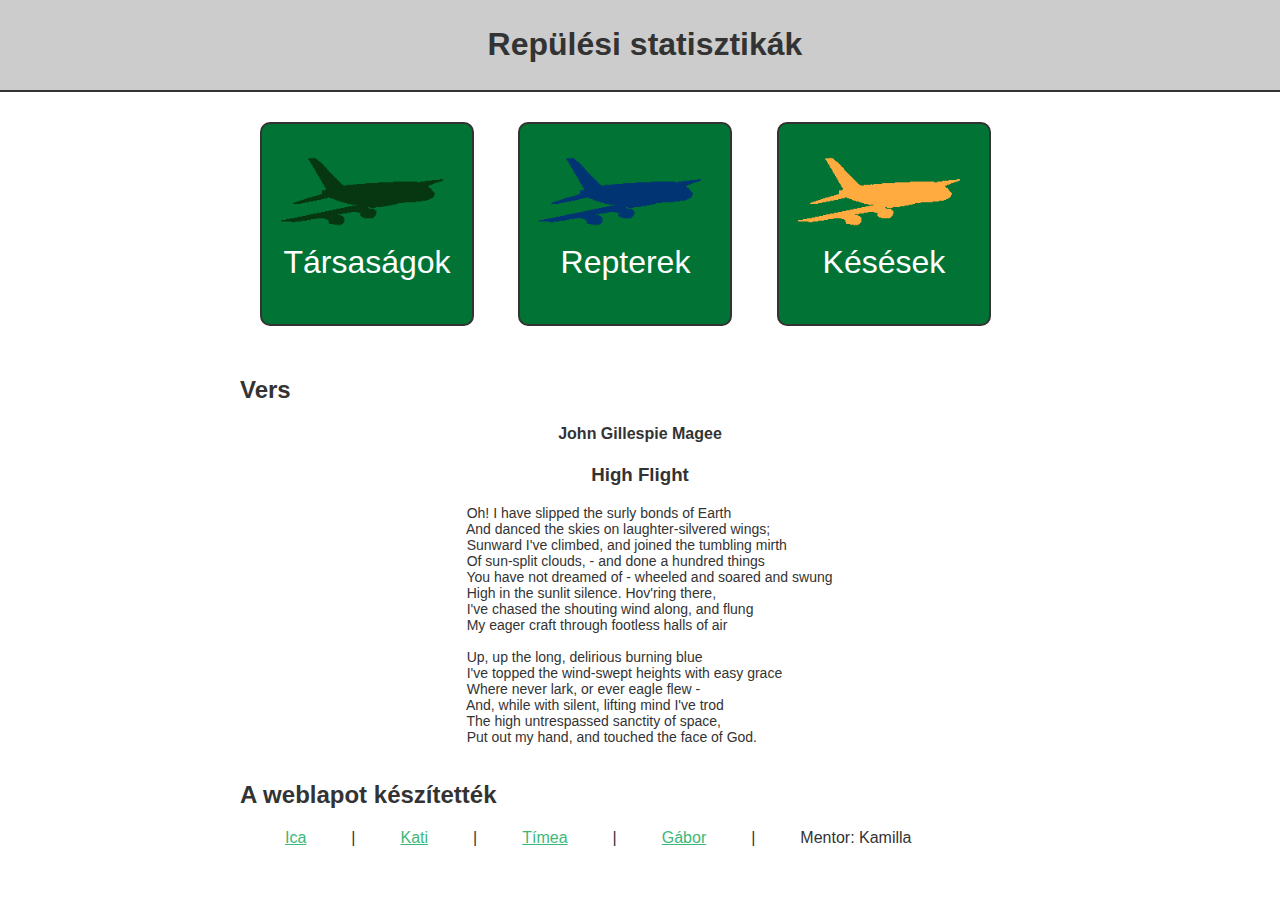
<file: index.html>
<!DOCTYPE html>
<html lang="hu">
<head>
    <meta charset="UTF-8">
    <meta name="author" content="3-1 ITMP Klub">
    <meta name="viewport" content="width=device-width, initial-scale=1.0">
    <link rel="stylesheet" href="stilus.css">
    <title>Repülési statisztikák</title>
    <script src="keszit.js"></script>
</head>
<body  onload="kitolt()">
    <header>
        <h1>Repülési statisztikák</h1>
    </header>
    <nav>
        <a class="gomb gZold" href="tarsasag.html">Társaságok</a>
        <a class="gomb gKek" href="repter.html">Repterek</a>
        <a class="gomb gSarga" href="keses.html">Késések</a>
    </nav>

    <section>
        <h2>Vers</h2>
        <h4>John Gillespie Magee</h4>
        <h3>High Flight</h3>
        <div id="vers">
            <pre id="vers">
            Oh! I have slipped the surly bonds of Earth
            And danced the skies on laughter-silvered wings;
            Sunward I've climbed, and joined the tumbling mirth
            Of sun-split clouds, - and done a hundred things
            You have not dreamed of - wheeled and soared and swung
            High in the sunlit silence. Hov'ring there,
            I've chased the shouting wind along, and flung
            My eager craft through footless halls of air

            Up, up the long, delirious burning blue
            I've topped the wind-swept heights with easy grace
            Where never lark, or ever eagle flew -
            And, while with silent, lifting mind I've trod
            The high untrespassed sanctity of space,
            Put out my hand, and touched the face of God.
        </pre>
        </dir>

    </section>

    <footer>
        <h2>A weblapot készítették</h2>
        <p id="tagok"></p>

    </footer>
    
</body>
</html>
</file>
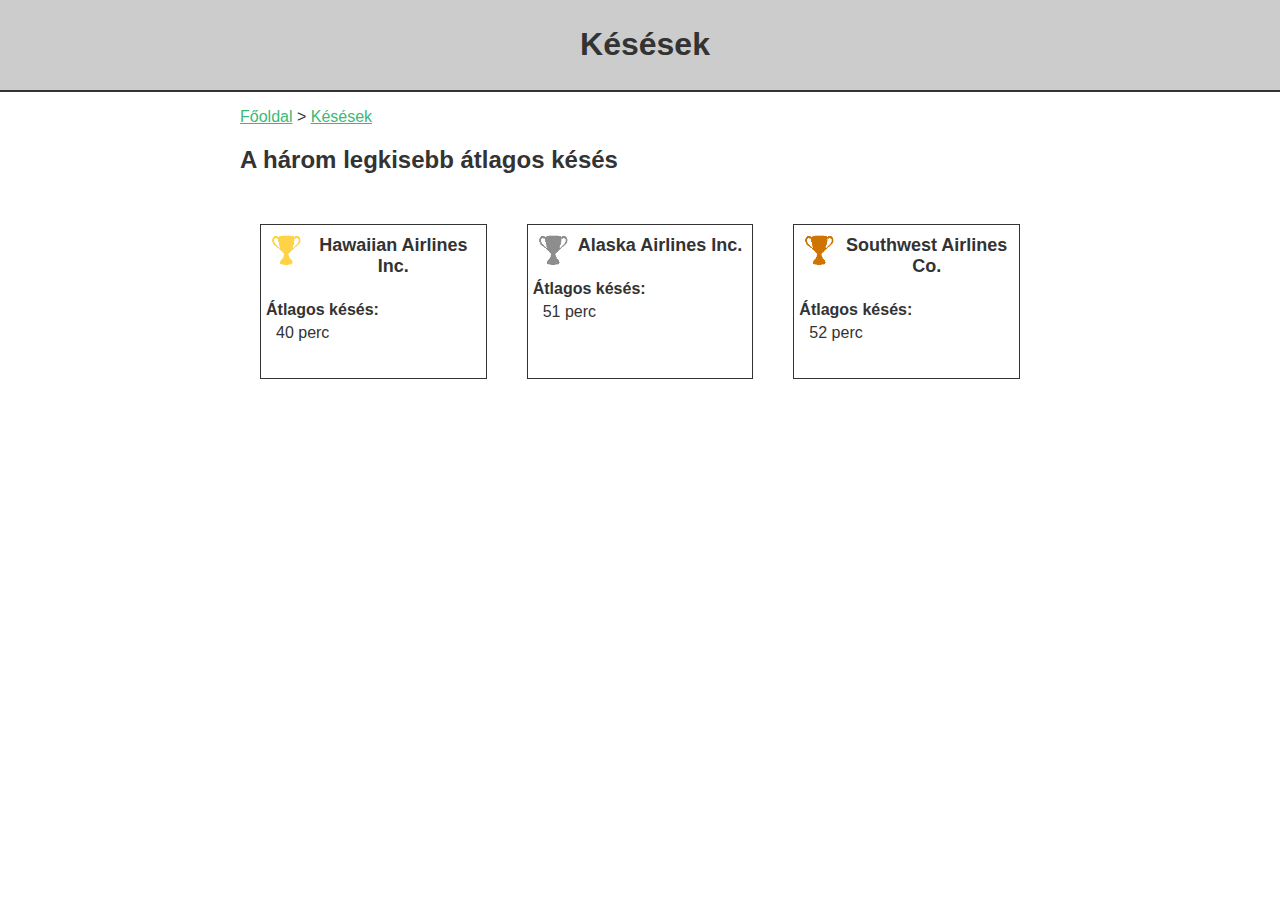
<file: keses.html>
<!DOCTYPE html>
<html lang="hu">
<head>
    <meta charset="UTF-8">
    <meta name="author" content="3-1 ITMP Klub">
    <meta name="viewport" content="width=device-width, initial-scale=1.0">
    <link rel="stylesheet" href="stilus.css">
    <title>Késések</title>
</head>
<body>
    <header>
        <h1>Késések</h1>
    </header>
    <nav>
        <p>
            <a href="index.html">Főoldal</a> > <a href="">Késések</a>
        </p>
        
    </nav>

    <section>
        <h2>A három legkisebb átlagos késés</h2>
        <div class="flex-container">
            <div id="hely1">
                <h4>Hawaiian Airlines Inc.</h4>
                <dl>
                    <dt>Átlagos késés:</dt>
                    <dd>40 perc</dd>    
                </dl>
            </div>
            
            <div id="hely2">
                <h4>Alaska Airlines Inc.</h4>
                <dl>
                    <dt>Átlagos késés:</dt>
                    <dd>51 perc</dd>    
                </dl>
            </div>  
            <div id="hely3">
                <h4>Southwest Airlines Co.</h4>
                <dl>
                    <dt>Átlagos késés:</dt>
                    <dd>52 perc</dd>    
                </dl>
            </div>  
          </div>

    </section>

    <footer>

    </footer>
    
</body>
</html>
</file>
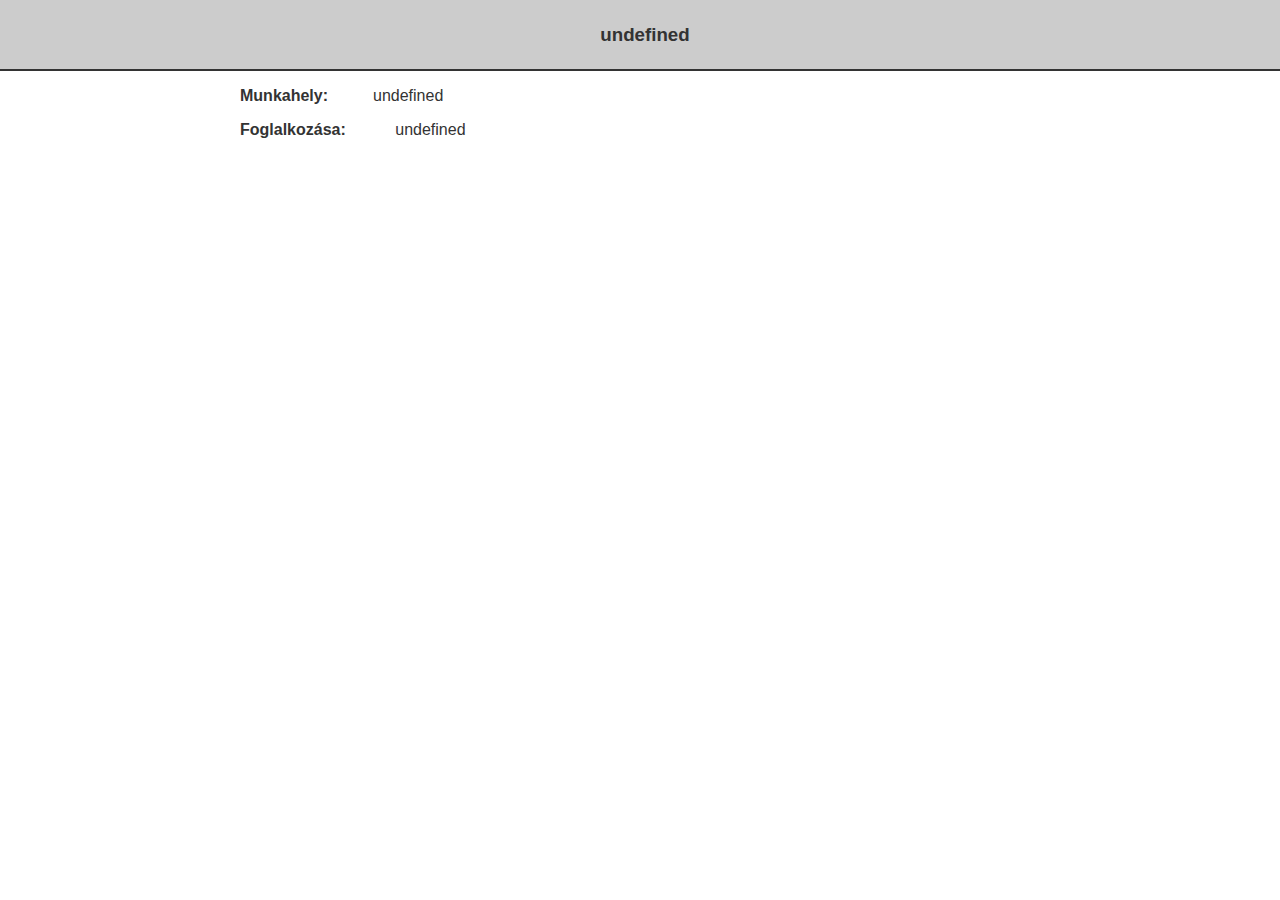
<file: keszito.html>
<!DOCTYPE html>
<html lang="hu">
<head>
    <meta charset="UTF-8">
    <meta name="author" content="3-1 ITMP Klub">
    <meta name="viewport" content="width=device-width, initial-scale=1.0">
    <link rel="stylesheet" href="stilus.css">
    <title>ITMP3 csapat</title>
    <script src="keszit.js"></script>
</head>
<body onload="adatok()">
    <header>
        <h3 id="nev"></h1>
    </header>
    

    <section>
        <p><strong>Munkahely:</strong><span id="mh"></span></p>
        <p><strong>Foglalkozása:</strong> <span id="fogl"></span> </p>
    </section>

    <footer>

    </footer>
    
</body>
</html>
</file>
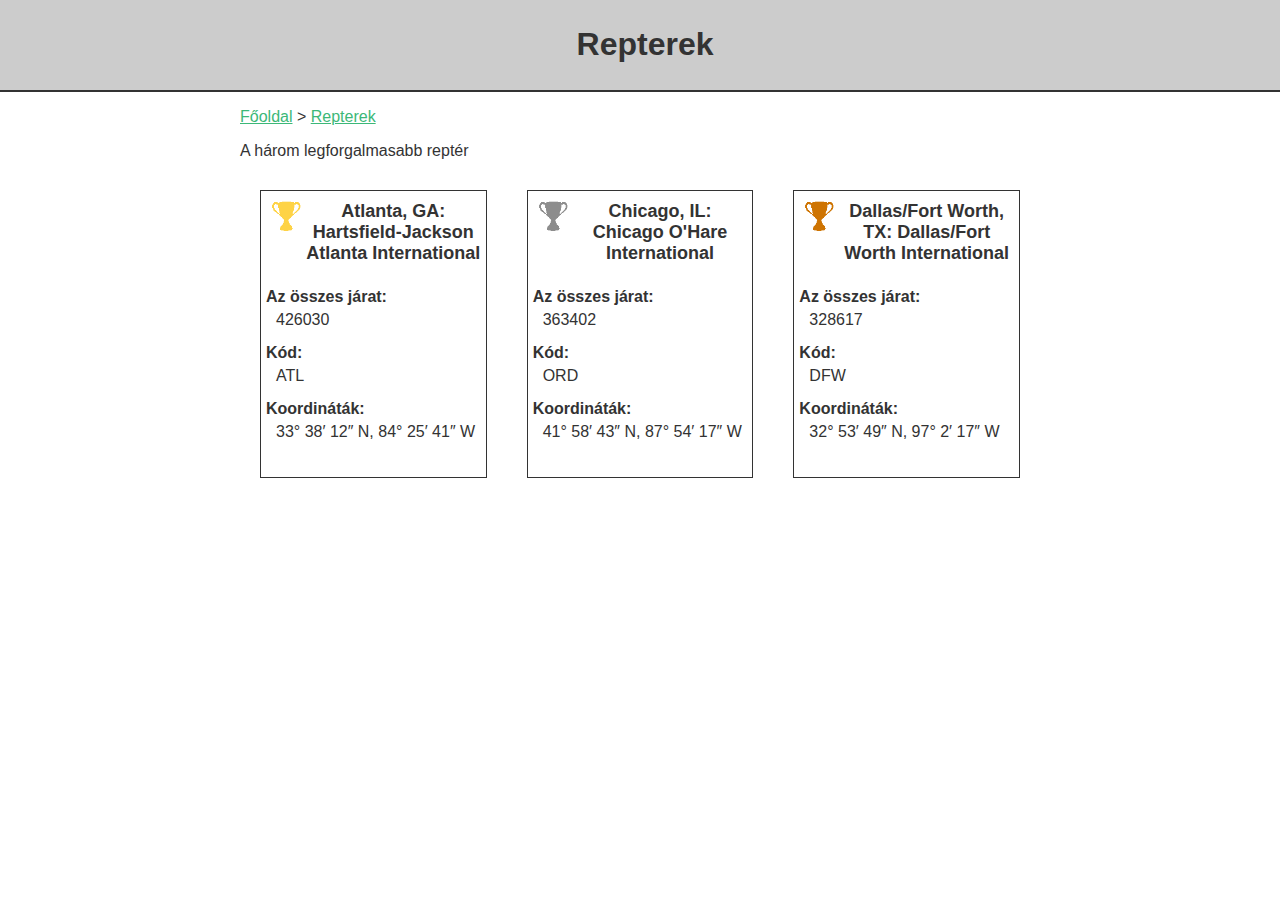
<file: repter.html>
<!DOCTYPE html>
<html lang="hu">
<head>
    <meta charset="UTF-8">
    <meta name="author" content="3-1 ITMP Klub">
    <meta name="viewport" content="width=device-width, initial-scale=1.0">
    <link rel="stylesheet" href="stilus.css">
    <title>Repterek</title>
</head>
<body>
    <header>
        <h1>Repterek</h1>
    </header>
    <nav>
        <p>
            <a href="index.html">Főoldal</a> > <a href="">Repterek</a>
        </p>
        
    </nav>

    <section>
        <h>A három legforgalmasabb reptér</h2>
        <div class="flex-container">
            <div id="hely1">
                <h4>Atlanta, GA: Hartsfield-Jackson Atlanta International
                </h4>
                <dl>
                    <dt>Az összes járat:</dt>
                    <dd>426030</dd>
                    <dt>Kód:</dt>
                    <dd>ATL</dd>
                    <dt>Koordináták:</dt>
                    <dd>33° 38′ 12″ N, 84° 25′ 41″ W</dd>
                </dl>
            </div>
            
            <div id="hely2">
                <h4>Chicago, IL: Chicago O'Hare International

                </h4>
                <dl>
                    <dt>Az összes járat:</dt>
                    <dd>363402</dd>
                    <dt>Kód:</dt>
                    <dd>ORD</dd>
                    <dt>Koordináták:</dt>
                    <dd>41° 58′ 43″ N, 87° 54′ 17″ W</dd>
                </dl>
            </div>  
            <div id="hely3">
                <h4>Dallas/Fort Worth, TX: Dallas/Fort Worth International
                </h4>
                <dl>
                    <dt>Az összes járat:</dt>
                    <dd>328617</dd>
                    <dt>Kód:</dt>
                    <dd>DFW</dd>
                    <dt>Koordináták:</dt>
                    <dd>32° 53′ 49″ N, 97° 2′ 17″ W</dd>
                </dl>
            </div>
        </div>

    </section>

    <footer>

    </footer>
    
</body>
</html>
</file>
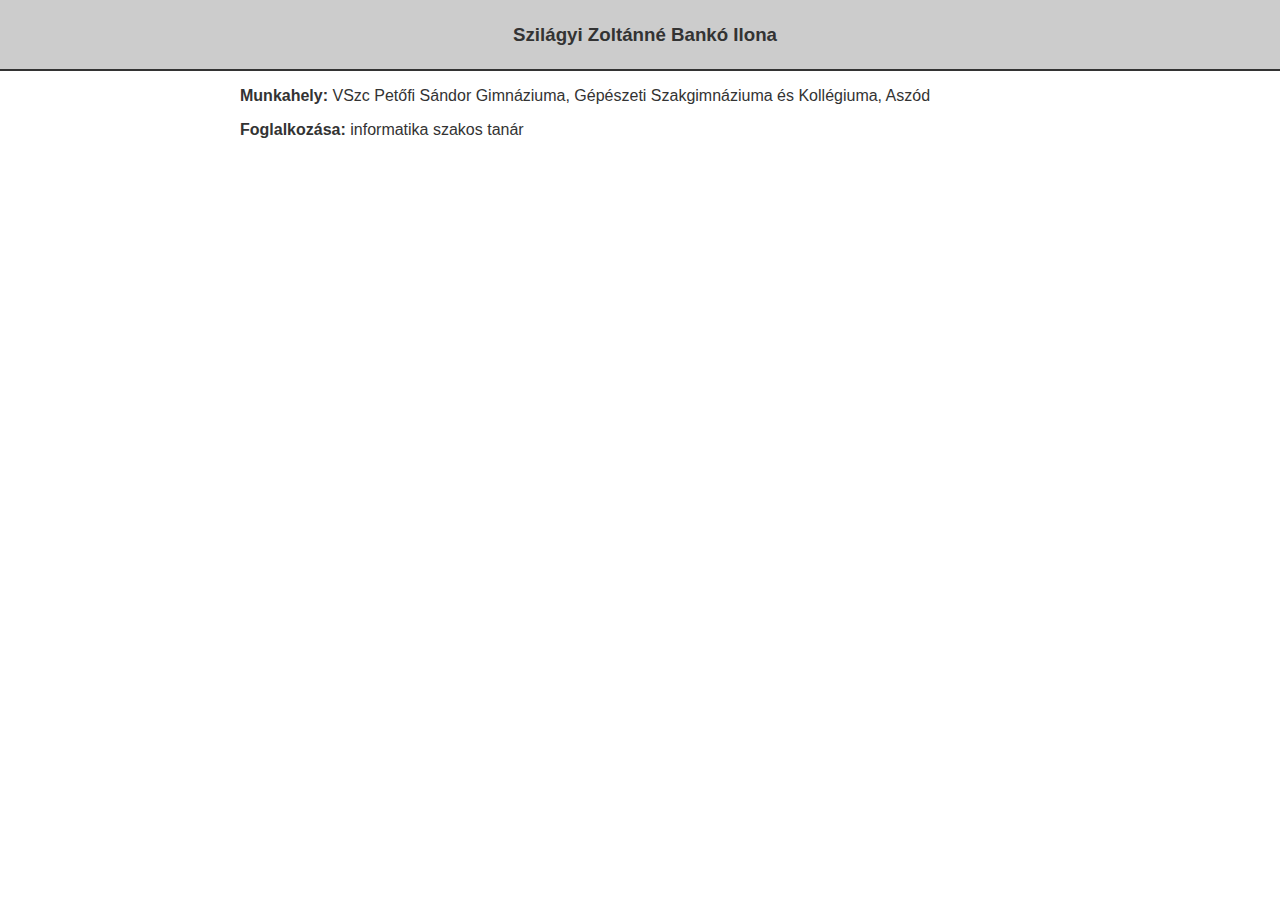
<file: SzZ.html>
<!DOCTYPE html>
<html lang="hu">
<head>
    <meta charset="UTF-8">
    <meta name="author" content="3-1 ITMP Klub">
    <meta name="viewport" content="width=device-width, initial-scale=1.0">
    <link rel="stylesheet" href="stilus.css">
    <title>ITMP Klub3 csapata</title>
</head>
<body>
    <header>
        <h3>Szilágyi Zoltánné Bankó Ilona</h1>
    </header>
    

    <section>
        <p><strong>Munkahely:</strong> VSzc Petőfi Sándor Gimnáziuma, 
            Gépészeti Szakgimnáziuma és Kollégiuma, Aszód</p>
        <p><strong>Foglalkozása:</strong> informatika szakos tanár </p>
    </section>

    <footer>

    </footer>
    
</body>
</html>
</file>
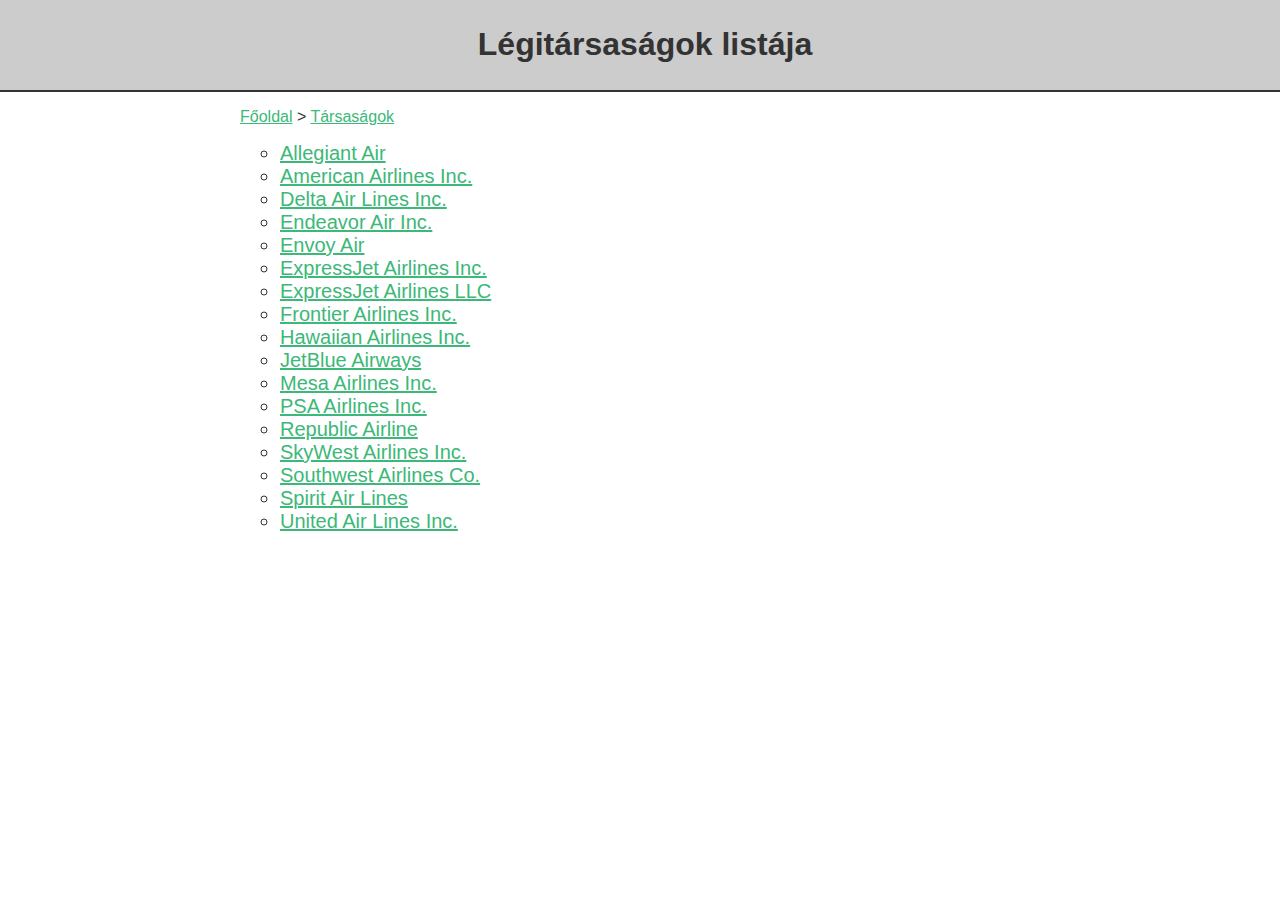
<file: tarsasag.html>
<!DOCTYPE html>
<html lang="hu">
<head>
    <meta charset="UTF-8">
    <meta name="author" content="3-1 ITMP Klub">
    <meta name="viewport" content="width=device-width, initial-scale=1.0">
    <link rel="stylesheet" href="stilus.css">
    <script src="adatok.js"></script>
    <title>Légitársaságok listája</title>
</head>
<body onload="kiir()">
    <header>
        <h1>Légitársaságok listája</h1>
    </header>
    <nav>
        <p>
            <a href="index.html">Főoldal</a> > <a href="">Társaságok</a>
        </p>
    </nav>

    <section id="tarsasag">
        

    </section>

    <footer>

    </footer>
    
</body>
</html>
</file>
<file: stilus.css>
body{
  background-color:white;
  font-family: Arial, Helvetica, sans-serif;
  color: #333;
  margin: 0px;
}

a{
  color: #3cb878;
}

header{
  width: 100%;
  background-color: #ccc;
  padding: 5px;
  border-bottom: #333 2px solid;
}

h1, h3, h4{
  text-align: center;
}

nav, footer, section{
    width: 800px;
    margin: auto;
}

.gomb {
    background-color: #007335;
    border: #333 2px solid;
    border-radius: 10px;
    color: white;
    width: 200px;
    height: 80px;
    margin: 30px 20px;
    padding: 120px 5px 0px 5px;
    font-size: 32px;
    text-align: center;
    text-decoration: none;
    display: inline-block;
    background-size: 200px;
    background-repeat: no-repeat;
  }

.gKek{
    background-image: url(kepek/airplane-icon-kek.png);
}

.gZold{
  background-image: url(kepek/airplane-icon-zold.png);
}

.gSarga{
  background-image: url(kepek/airplane-icon-sarga.png);
}
  
.gomb:hover, .gomb:active {
    background-color: #3cb878;
}

pre{
  font-family: Arial, Helvetica, sans-serif;
  font-size: 14px;
  padding-left: 180px;
}

span{
  padding: 20px 45px;
}

.flex-container {
  display: flex;
}
.flex-container>div {
  border: #333 1px solid;
  width: 230px;
  margin: 30px 20px;
  padding: 5px;
  background-size: 30px;
  background-repeat: no-repeat;
  background-position: 10px 10px;
}
.flex-container>div>h4{
  padding-left: 40px;
  margin-top: 5px;
  font-size: 18px;
}

.tarsasag{
  display: flex;
}
#logo{
  width: 300px;
  height: 300px;
  border: #333 1px solid;
}
#szam{
  border: none;
  padding-left: 20px;
}

#nagy{
  text-align: left;
}

dt{
  font-weight: bold;
}
dd{
  margin-left: 10px;
  padding-top: 5px;
  padding-bottom: 15px;
}

#hely1{
  background-image: url(kepek/cup-arany.bmp);
}
#hely2{
  background-image: url(kepek/cup-ezust.bmp);
}
#hely3{
  background-image: url(kepek/cup-bronz.bmp);
}

li{
  font-size: 20px;
  list-style-type: circle;
}
</file>
